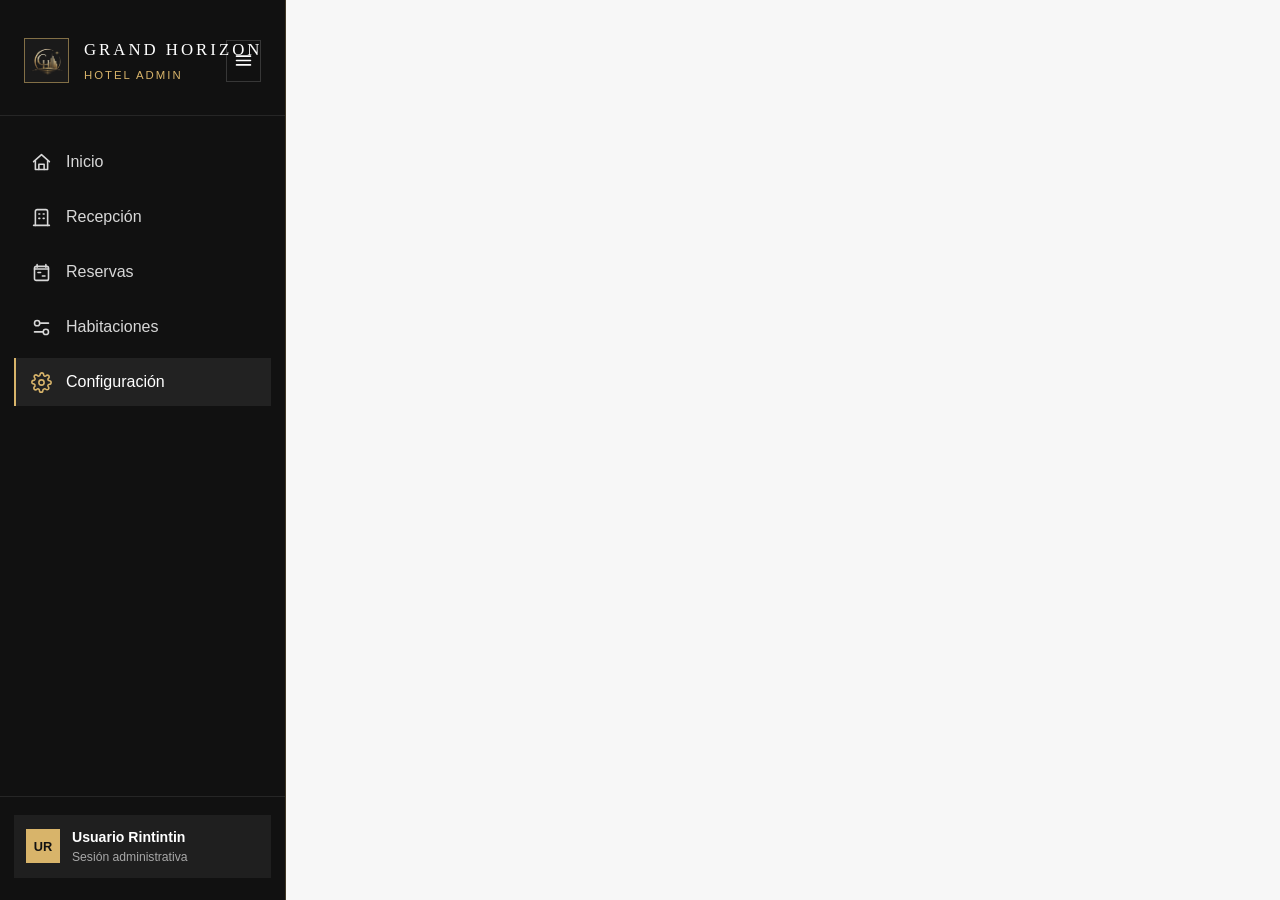
<file: PerfilUsuario.html>
<!DOCTYPE html>
<html lang="es">
<head>
    <meta charset="UTF-8">
    <meta name="viewport" content="width=device-width, initial-scale=1.0">
    <title>Perfil de Usuario | Grand Horizon</title>
    <link rel="stylesheet" href="bootstrap/css/bootstrap.min.css">
    <link rel="stylesheet" href="css/PerfilUsuario.css">

</head>
<body>
    <div class="profile-shell">
        <aside class="sidebar" aria-label="Navegación principal">
            <div class="brand-area">
                <div class="brand-mark">
                    <img src="img/logo png.png" alt="Grand Horizon">
                </div>
                <div class="brand-copy">
                    <p class="brand-title">Grand Horizon</p>
                    <p class="brand-subtitle">Hotel Admin</p>
                </div>
                <button class="sidebar-toggle" type="button" aria-label="Alternar menú" aria-expanded="true">
                    <svg class="icon" viewBox="0 0 24 24" aria-hidden="true">
                        <path d="M4 7h16"></path>
                        <path d="M4 12h16"></path>
                        <path d="M4 17h16"></path>
                    </svg>
                </button>
            </div>

            <nav class="nav-menu">
                <a class="nav-link" href="#">
                    <svg class="icon" viewBox="0 0 24 24" aria-hidden="true">
                        <path d="m3 11 9-8 9 8"></path>
                        <path d="M5 10v10h14V10"></path>
                        <path d="M9 20v-6h6v6"></path>
                    </svg>
                    <span class="nav-text">Inicio</span>
                </a>
                <a class="nav-link" href="#">
                    <svg class="icon" viewBox="0 0 24 24" aria-hidden="true">
                        <path d="M5 21V5a2 2 0 0 1 2-2h10a2 2 0 0 1 2 2v16"></path>
                        <path d="M3 21h18"></path>
                        <path d="M9 8h1"></path>
                        <path d="M14 8h1"></path>
                        <path d="M9 13h1"></path>
                        <path d="M14 13h1"></path>
                    </svg>
                    <span class="nav-text">Recepción</span>
                </a>
                <a class="nav-link" href="#">
                    <svg class="icon" viewBox="0 0 24 24" aria-hidden="true">
                        <path d="M7 3v3"></path>
                        <path d="M17 3v3"></path>
                        <path d="M4 8h16"></path>
                        <rect x="4" y="5" width="16" height="16" rx="2"></rect>
                        <path d="M8 12h3"></path>
                        <path d="M13 16h3"></path>
                    </svg>
                    <span class="nav-text">Reservas</span>
                </a>
                <a class="nav-link" href="#">
                    <svg class="icon" viewBox="0 0 24 24" aria-hidden="true">
                        <path d="M20 7h-9"></path>
                        <path d="M14 17H4"></path>
                        <circle cx="7" cy="7" r="3"></circle>
                        <circle cx="17" cy="17" r="3"></circle>
                    </svg>
                    <span class="nav-text">Habitaciones</span>
                </a>
                <a class="nav-link active" href="#" aria-current="page">
                    <svg class="icon" viewBox="0 0 24 24" aria-hidden="true">
                        <circle cx="12" cy="12" r="3"></circle>
                        <path d="M19.4 15a1.7 1.7 0 0 0 .34 1.88l.06.06a2 2 0 1 1-2.83 2.83l-.06-.06A1.7 1.7 0 0 0 15 19.4a1.7 1.7 0 0 0-1 .6 1.7 1.7 0 0 0-.4 1.1V21a2 2 0 1 1-4 0v-.09A1.7 1.7 0 0 0 8.6 19.4a1.7 1.7 0 0 0-1.88.34l-.06.06a2 2 0 1 1-2.83-2.83l.06-.06A1.7 1.7 0 0 0 4.6 15a1.7 1.7 0 0 0-.6-1 1.7 1.7 0 0 0-1.1-.4H3a2 2 0 1 1 0-4h.09A1.7 1.7 0 0 0 4.6 8.6a1.7 1.7 0 0 0-.34-1.88l-.06-.06a2 2 0 1 1 2.83-2.83l.06.06A1.7 1.7 0 0 0 9 4.6a1.7 1.7 0 0 0 1-.6 1.7 1.7 0 0 0 .4-1.1V3a2 2 0 1 1 4 0v.09A1.7 1.7 0 0 0 15.4 4.6a1.7 1.7 0 0 0 1.88-.34l.06-.06a2 2 0 1 1 2.83 2.83l-.06.06A1.7 1.7 0 0 0 19.4 9c.23.38.6.67 1 .82.2.07.42.1.6.1H21a2 2 0 1 1 0 4h-.09A1.7 1.7 0 0 0 19.4 15Z"></path>
                    </svg>
                    <span class="nav-text">Configuración</span>
                </a>
            </nav>

            <div class="sidebar-footer">
                <div class="staff-card">
                    <div class="staff-dot">UR</div>
                    <div class="staff-copy">
                        <strong>Usuario Rintintin</strong>
                        <span>Sesión administrativa</span>
                    </div>
                </div>
            </div>
        </aside>

        <div class="sidebar-backdrop" aria-hidden="true"></div>

        <main class="main-content">
            <div class="mobile-topbar">
                <button class="sidebar-toggle mobile-menu" type="button" aria-label="Abrir menú" aria-expanded="false">
                    <svg class="icon" viewBox="0 0 24 24" aria-hidden="true">
                        <path d="M4 7h16"></path>
                        <path d="M4 12h16"></path>
                        <path d="M4 17h16"></path>
                    </svg>
                </button>
                <span class="mobile-brand">Grand Horizon</span>
            </div>
        </main>
    </div>

    <script>
        const body = document.body;
        const desktopToggle = document.querySelector('.brand-area .sidebar-toggle');
        const mobileToggle = document.querySelector('.mobile-menu');
        const backdrop = document.querySelector('.sidebar-backdrop');

        function isMobile(){
            return window.matchMedia('(max-width: 820px)').matches;
        }

        function setExpandedState(){
            const desktopExpanded = !body.classList.contains('sidebar-collapsed');
            const mobileExpanded = body.classList.contains('sidebar-open');
            desktopToggle.setAttribute('aria-expanded', String(isMobile() ? mobileExpanded : desktopExpanded));
            mobileToggle.setAttribute('aria-expanded', String(mobileExpanded));
        }

        function toggleSidebar(){
            if(isMobile()){
                body.classList.toggle('sidebar-open');
            }else{
                body.classList.toggle('sidebar-collapsed');
            }
            setExpandedState();
        }

        desktopToggle.addEventListener('click', toggleSidebar);
        mobileToggle.addEventListener('click', toggleSidebar);
        backdrop.addEventListener('click', () => {
            body.classList.remove('sidebar-open');
            setExpandedState();
        });

        window.addEventListener('resize', () => {
            if(!isMobile()){
                body.classList.remove('sidebar-open');
            }
            setExpandedState();
        });

        setExpandedState();
    </script>
</body>
</html>
</file>
<file: css/PerfilUsuario.css>
:root{
            --gh-black:#111111;
            --gh-ink:#1a1a1a;
            --gh-soft:#f7f7f7;
            --gh-line:#e7e1d6;
            --gh-muted:#6f6f6f;
            --gh-gold:#d8b46a;
            --gh-gold-dark:#a9863d;
            --gh-white:#ffffff;
            --sidebar-width:286px;
            --sidebar-collapsed:88px;
        }

        *{
            box-sizing:border-box;
        }

        body{
            margin:0;
            min-height:100vh;
            background:var(--gh-soft);
            color:var(--gh-ink);
            font-family:'Segoe UI', Arial, sans-serif;
            overflow-x:hidden;
        }

        button,
        input,
        select{
            font:inherit;
        }

        .profile-shell{
            min-height:100vh;
            display:grid;
            grid-template-columns:var(--sidebar-width) minmax(0, 1fr);
            transition:grid-template-columns .28s ease;
        }

        body.sidebar-collapsed .profile-shell{
            grid-template-columns:var(--sidebar-collapsed) minmax(0, 1fr);
        }

        .sidebar{
            position:sticky;
            top:0;
            height:100vh;
            display:flex;
            flex-direction:column;
            background:var(--gh-black);
            color:var(--gh-white);
            border-right:1px solid rgba(216,180,106,.24);
            z-index:20;
        }

        .brand-area{
            min-height:116px;
            padding:24px 24px 18px;
            display:flex;
            align-items:center;
            gap:15px;
            border-bottom:1px solid rgba(255,255,255,.09);
        }

        .brand-mark{
            width:45px;
            height:45px;
            flex:0 0 45px;
            border:1px solid rgba(216,180,106,.55);
            display:grid;
            place-items:center;
            background:rgba(255,255,255,.04);
        }

        .brand-mark img{
            width:34px;
            height:34px;
            object-fit:contain;
        }

        .brand-copy{
            min-width:0;
            transition:opacity .18s ease, width .18s ease;
        }

        .brand-title{
            margin:0;
            color:var(--gh-white);
            font-family:Georgia, 'Times New Roman', serif;
            font-size:1.05rem;
            font-weight:300;
            letter-spacing:3px;
            text-transform:uppercase;
            white-space:nowrap;
        }

        .brand-subtitle{
            margin:5px 0 0;
            color:var(--gh-gold);
            font-size:.71rem;
            letter-spacing:2px;
            text-transform:uppercase;
        }

        .sidebar-toggle{
            width:42px;
            height:42px;
            margin-left:auto;
            border:1px solid rgba(255,255,255,.16);
            background:transparent;
            color:var(--gh-white);
            display:grid;
            place-items:center;
            cursor:pointer;
            transition:border-color .2s ease, background .2s ease;
        }

        .sidebar-toggle:hover{
            border-color:var(--gh-gold);
            background:rgba(216,180,106,.12);
        }

        .icon{
            width:21px;
            height:21px;
            flex:0 0 21px;
            stroke:currentColor;
            stroke-width:1.8;
            stroke-linecap:round;
            stroke-linejoin:round;
            fill:none;
        }

        .nav-menu{
            padding:22px 14px;
            display:flex;
            flex-direction:column;
            gap:7px;
        }

        .nav-link{
            min-height:48px;
            display:flex;
            align-items:center;
            gap:14px;
            padding:0 15px;
            color:#d8d8d8;
            text-decoration:none;
            border-left:2px solid transparent;
            transition:background .2s ease, color .2s ease, border-color .2s ease;
        }

        .nav-link:hover,
        .nav-link.active{
            color:var(--gh-white);
            background:rgba(255,255,255,.07);
            border-color:var(--gh-gold);
        }

        .nav-link.active .icon{
            color:var(--gh-gold);
        }

        .nav-text{
            white-space:nowrap;
            transition:opacity .18s ease, width .18s ease;
        }

        .sidebar-footer{
            margin-top:auto;
            padding:18px 14px 22px;
            border-top:1px solid rgba(255,255,255,.09);
        }

        .staff-card{
            display:flex;
            align-items:center;
            gap:12px;
            padding:12px;
            background:rgba(255,255,255,.06);
        }

        .staff-dot{
            width:34px;
            height:34px;
            flex:0 0 34px;
            display:grid;
            place-items:center;
            background:var(--gh-gold);
            color:var(--gh-black);
            font-size:.8rem;
            font-weight:700;
        }

        .staff-copy{
            min-width:0;
            transition:opacity .18s ease, width .18s ease;
        }

        .staff-copy strong,
        .staff-copy span{
            display:block;
            overflow:hidden;
            text-overflow:ellipsis;
            white-space:nowrap;
        }

        .staff-copy strong{
            color:var(--gh-white);
            font-size:.88rem;
            font-weight:600;
        }

        .staff-copy span{
            color:#a8a8a8;
            font-size:.76rem;
        }

        body.sidebar-collapsed .brand-copy,
        body.sidebar-collapsed .nav-text,
        body.sidebar-collapsed .staff-copy{
            width:0;
            opacity:0;
            overflow:hidden;
        }

        body.sidebar-collapsed .brand-area{
            padding-inline:21px;
            justify-content:center;
        }

        body.sidebar-collapsed .sidebar-toggle{
            position:absolute;
            top:73px;
            left:50%;
            transform:translateX(-50%);
            width:38px;
            height:38px;
            background:var(--gh-black);
        }

        body.sidebar-collapsed .nav-link,
        body.sidebar-collapsed .staff-card{
            justify-content:center;
            padding-inline:0;
        }

        .main-content{
            min-width:0;
            padding:32px clamp(20px, 4vw, 56px) 54px;
        }

        .mobile-topbar{
            display:none;
            align-items:center;
            justify-content:space-between;
            min-height:66px;
            margin:-12px -4px 22px;
        }

        .mobile-brand{
            color:var(--gh-black);
            font-family:Georgia, 'Times New Roman', serif;
            font-size:1rem;
            font-weight:300;
            letter-spacing:3px;
            text-transform:uppercase;
        }

        .profile-header{
            display:flex;
            align-items:flex-end;
            justify-content:space-between;
            gap:24px;
            margin-bottom:30px;
        }

        .eyebrow{
            margin:0 0 10px;
            color:var(--gh-gold-dark);
            font-size:.76rem;
            font-weight:700;
            letter-spacing:4px;
            text-transform:uppercase;
        }

        .profile-header h1{
            margin:0;
            color:var(--gh-black);
            font-family:Georgia, 'Times New Roman', serif;
            font-size:clamp(2rem, 4vw, 3.25rem);
            font-weight:300;
            letter-spacing:1px;
        }

        .profile-header p{
            max-width:640px;
            margin:10px 0 0;
            color:var(--gh-muted);
            line-height:1.7;
        }

        .header-actions{
            display:flex;
            gap:12px;
            flex-wrap:wrap;
            justify-content:flex-end;
        }

        .btn-gh{
            min-height:43px;
            border:1px solid var(--gh-black);
            background:var(--gh-black);
            color:var(--gh-white);
            padding:0 18px;
            display:inline-flex;
            align-items:center;
            justify-content:center;
            gap:9px;
            text-decoration:none;
            font-size:.78rem;
            font-weight:700;
            letter-spacing:2px;
            text-transform:uppercase;
            cursor:pointer;
            transition:background .2s ease, color .2s ease, border-color .2s ease;
        }

        .btn-gh:hover{
            background:var(--gh-gold);
            border-color:var(--gh-gold);
            color:var(--gh-black);
        }

        .btn-gh.secondary{
            background:transparent;
            color:var(--gh-black);
            border-color:var(--gh-line);
        }

        .btn-gh.secondary:hover{
            border-color:var(--gh-black);
            background:var(--gh-white);
        }

        .profile-grid{
            display:grid;
            grid-template-columns:minmax(260px, 360px) minmax(0, 1fr);
            gap:24px;
            align-items:start;
        }

        .panel{
            background:var(--gh-white);
            border:1px solid var(--gh-line);
            border-radius:8px;
            box-shadow:0 18px 45px rgba(17,17,17,.05);
        }

        .identity-panel{
            padding:26px;
        }

        .avatar-wrap{
            display:grid;
            place-items:center;
            margin-bottom:22px;
        }

        .avatar{
            width:132px;
            aspect-ratio:1;
            border-radius:50%;
            display:grid;
            place-items:center;
            background:
                linear-gradient(rgba(17,17,17,.18), rgba(17,17,17,.18)),
                url("img/logGH.jpg") center/cover;
            border:4px solid var(--gh-white);
            outline:1px solid var(--gh-line);
            color:var(--gh-white);
            font-family:Georgia, 'Times New Roman', serif;
            font-size:2rem;
            letter-spacing:2px;
            text-shadow:0 5px 18px rgba(0,0,0,.45);
        }

        .identity-panel h2{
            margin:0;
            text-align:center;
            font-size:1.45rem;
            font-weight:500;
            color:var(--gh-black);
        }

        .identity-panel .role{
            margin:8px 0 20px;
            text-align:center;
            color:var(--gh-gold-dark);
            font-size:.76rem;
            font-weight:700;
            letter-spacing:3px;
            text-transform:uppercase;
        }

        .status-list{
            display:grid;
            gap:12px;
            margin-top:22px;
        }

        .status-item{
            display:flex;
            align-items:center;
            justify-content:space-between;
            gap:14px;
            padding:14px 0;
            border-top:1px solid var(--gh-line);
            color:var(--gh-muted);
            font-size:.92rem;
        }

        .status-item strong{
            color:var(--gh-black);
            font-weight:600;
        }

        .badge-soft{
            display:inline-flex;
            align-items:center;
            min-height:28px;
            padding:0 11px;
            background:#f4efe4;
            color:#785d24;
            border:1px solid #eadab9;
            font-size:.72rem;
            font-weight:700;
            letter-spacing:1px;
            text-transform:uppercase;
            white-space:nowrap;
        }

        .details-stack{
            display:grid;
            gap:24px;
        }

        .section-panel{
            padding:26px;
        }

        .section-title{
            display:flex;
            align-items:center;
            justify-content:space-between;
            gap:18px;
            margin-bottom:22px;
        }

        .section-title h2{
            margin:0;
            color:var(--gh-black);
            font-size:.86rem;
            font-weight:700;
            letter-spacing:3px;
            text-transform:uppercase;
        }

        .section-title span{
            color:var(--gh-muted);
            font-size:.84rem;
        }

        .form-grid{
            display:grid;
            grid-template-columns:repeat(2, minmax(0, 1fr));
            gap:18px;
        }

        .field{
            display:grid;
            gap:8px;
        }

        .field.full{
            grid-column:1 / -1;
        }

        .field label{
            color:var(--gh-muted);
            font-size:.76rem;
            font-weight:700;
            letter-spacing:2px;
            text-transform:uppercase;
        }

        .field input,
        .field select{
            width:100%;
            min-height:48px;
            border:1px solid var(--gh-line);
            border-radius:0;
            background:#fbfaf8;
            color:var(--gh-black);
            padding:0 14px;
            outline:none;
            transition:border-color .2s ease, background .2s ease, box-shadow .2s ease;
        }

        .field input:focus,
        .field select:focus{
            border-color:var(--gh-gold);
            background:var(--gh-white);
            box-shadow:0 0 0 3px rgba(216,180,106,.18);
        }

        .role-grid,
        .settings-grid{
            display:grid;
            grid-template-columns:repeat(2, minmax(0, 1fr));
            gap:14px;
        }

        .role-card,
        .setting-card{
            min-height:94px;
            padding:18px;
            border:1px solid var(--gh-line);
            background:#fbfaf8;
            display:flex;
            align-items:flex-start;
            justify-content:space-between;
            gap:16px;
        }

        .role-card h3,
        .setting-card h3{
            margin:0 0 8px;
            font-size:.98rem;
            font-weight:650;
        }

        .role-card p,
        .setting-card p{
            margin:0;
            color:var(--gh-muted);
            font-size:.88rem;
            line-height:1.55;
        }

        .toggle{
            position:relative;
            width:46px;
            height:26px;
            flex:0 0 46px;
        }

        .toggle input{
            position:absolute;
            opacity:0;
            inset:0;
        }

        .toggle span{
            position:absolute;
            inset:0;
            border-radius:999px;
            background:#d7d2c8;
            cursor:pointer;
            transition:background .2s ease;
        }

        .toggle span::after{
            content:"";
            position:absolute;
            width:20px;
            height:20px;
            left:3px;
            top:3px;
            border-radius:50%;
            background:var(--gh-white);
            box-shadow:0 2px 6px rgba(0,0,0,.18);
            transition:transform .2s ease;
        }

        .toggle input:checked + span{
            background:var(--gh-gold);
        }

        .toggle input:checked + span::after{
            transform:translateX(20px);
        }

        .sidebar-backdrop{
            position:fixed;
            inset:0;
            background:rgba(0,0,0,.46);
            opacity:0;
            pointer-events:none;
            z-index:15;
            transition:opacity .2s ease;
        }

        @media (max-width:1100px){
            .profile-grid{
                grid-template-columns:1fr;
            }

            .identity-panel{
                display:grid;
                grid-template-columns:auto 1fr;
                column-gap:24px;
                align-items:center;
            }

            .avatar-wrap{
                grid-row:1 / span 3;
                margin:0;
            }

            .identity-panel h2,
            .identity-panel .role{
                text-align:left;
            }

            .status-list{
                grid-column:1 / -1;
            }
        }

        @media (max-width:820px){
            .profile-shell,
            body.sidebar-collapsed .profile-shell{
                display:block;
            }

            .sidebar{
                position:fixed;
                left:0;
                top:0;
                width:min(86vw, 310px);
                transform:translateX(-100%);
                transition:transform .25s ease;
            }

            body.sidebar-open .sidebar{
                transform:translateX(0);
            }

            body.sidebar-open .sidebar-backdrop{
                opacity:1;
                pointer-events:auto;
            }

            body.sidebar-collapsed .brand-copy,
            body.sidebar-collapsed .nav-text,
            body.sidebar-collapsed .staff-copy{
                width:auto;
                opacity:1;
                overflow:visible;
            }

            body.sidebar-collapsed .brand-area{
                padding:24px 24px 18px;
                justify-content:flex-start;
            }

            body.sidebar-collapsed .sidebar-toggle{
                position:static;
                transform:none;
                width:42px;
                height:42px;
            }

            body.sidebar-collapsed .nav-link,
            body.sidebar-collapsed .staff-card{
                justify-content:flex-start;
                padding-inline:15px;
            }

            .main-content{
                padding:22px 18px 42px;
            }

            .mobile-topbar{
                display:flex;
            }

            .profile-header{
                display:block;
            }

            .header-actions{
                justify-content:flex-start;
                margin-top:20px;
            }

            .form-grid,
            .role-grid,
            .settings-grid{
                grid-template-columns:1fr;
            }
        }

        @media (max-width:560px){
            .identity-panel{
                display:block;
                padding:22px;
            }

            .avatar-wrap{
                margin-bottom:20px;
            }

            .identity-panel h2,
            .identity-panel .role{
                text-align:center;
            }

            .section-panel{
                padding:22px;
            }

            .section-title{
                display:block;
            }

            .section-title span{
                display:block;
                margin-top:8px;
            }

            .role-card,
            .setting-card{
                min-height:auto;
                padding:16px;
            }
        }
</file>
